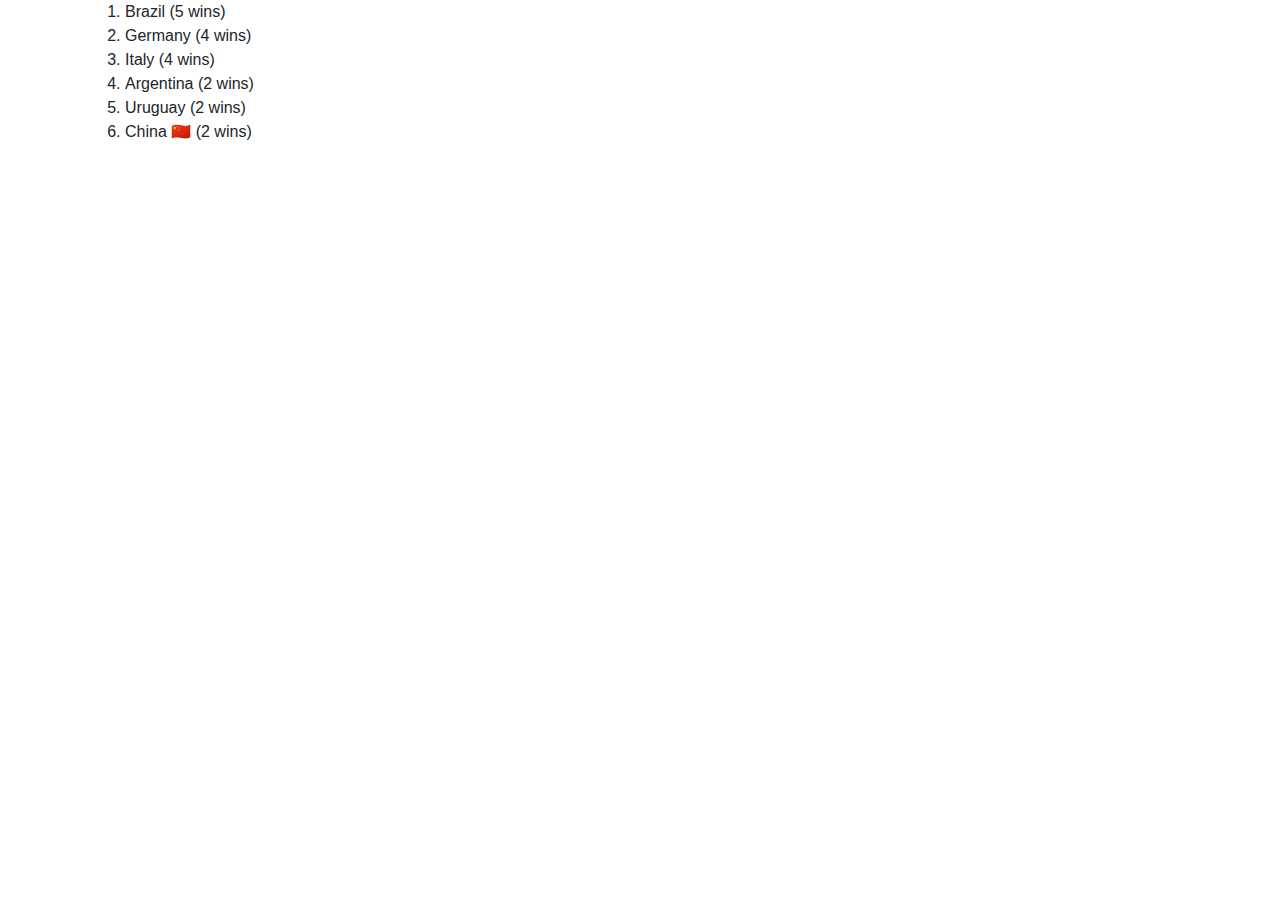
<file: 01-Select-element/index.html>
<!DOCTYPE html>
<html>
<head>
  <title>Ex 1. Select your first element!</title>
  <meta charset="utf-8">
  <meta http-equiv="X-UA-Compatible" content="IE=edge">
  <meta name="viewport" content="width=device-width, initial-scale=1">
  <link rel="shortcut icon" href="data:image/x-icon;" type="image/x-icon">
  <link rel="stylesheet" href="https://stackpath.bootstrapcdn.com/bootstrap/4.3.1/css/bootstrap.min.css">
</head>
<body>
  <div class="container">
    <!-- TODO: set an id attribute to the China list item -->

    <ol >
      <li>Brazil (5 wins)</li>
      <li>Germany (4 wins)</li>
      <li>Italy (4 wins)</li>
      <li>Argentina (2 wins)</li>
      <li>Uruguay (2 wins)</li>
      <li id="country">China 🇨🇳 (2 wins)</li>
    </ol>
    <p id="feedback" style="font-weight:bold"></p>
  </div>
  <script src="lib/select.js"> </script>

</body>
</html>
</file>
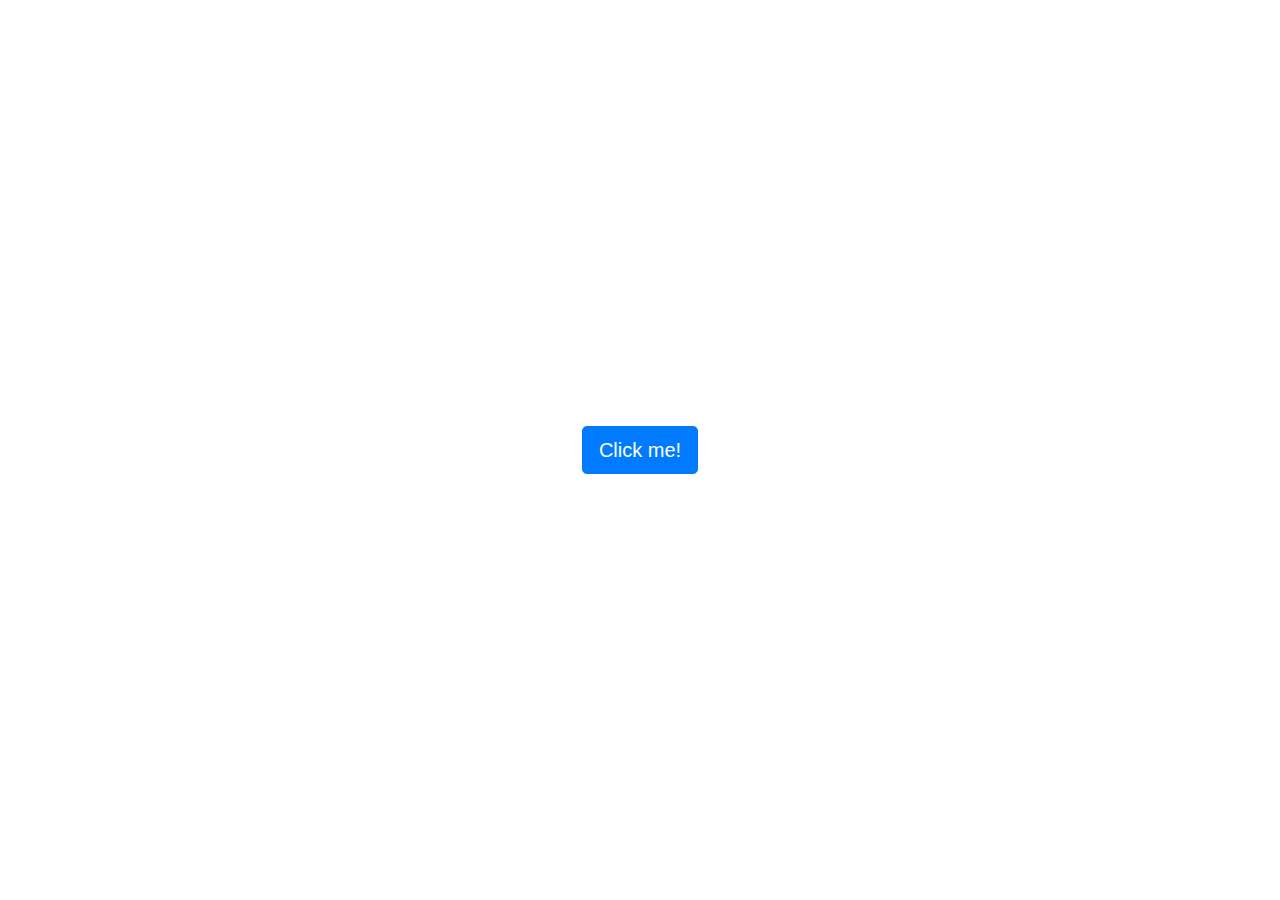
<file: 02-My-First-Event-Listener/index.html>
<!DOCTYPE html>
<html>
<head>
  <title>My first event listener 🐣</title>
  <meta charset="utf-8">
  <link rel="shortcut icon" href="data:image/x-icon;" type="image/x-icon">
  <link rel="stylesheet" href="https://stackpath.bootstrapcdn.com/bootstrap/4.3.1/css/bootstrap.min.css">
  <style>
    body {
      display: flex;
      height: 100vh;
      align-items: center;
      justify-content: center;
    }
  </style>
</head>
<body>
  <audio id="music" src="./sound.mp3"></audio>
  <button id="clickme" class="btn btn-primary btn-lg">
    Click me!
  </button>

  <script src="lib/listener.js">

  </script>
</body>
</html>
</file>
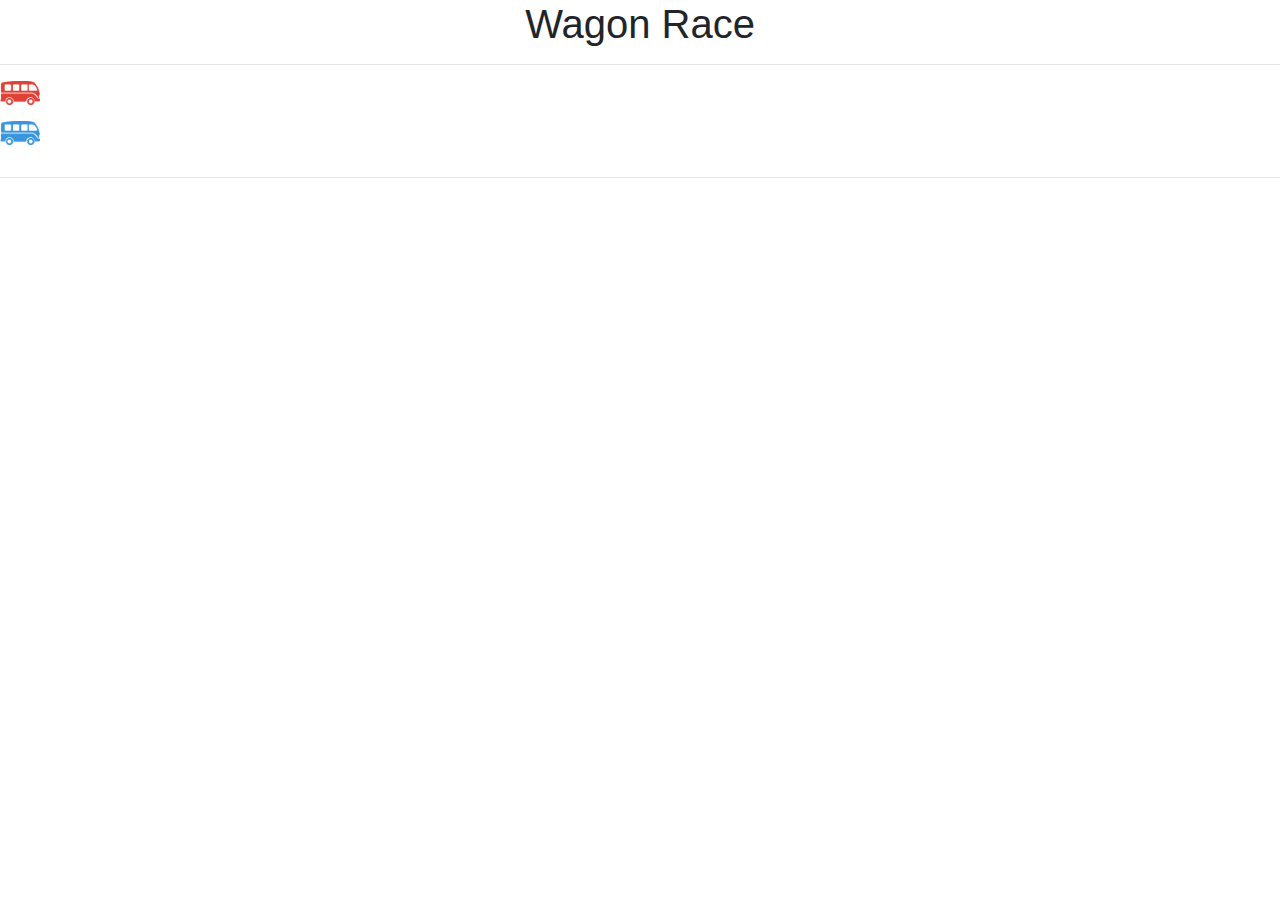
<file: 03-Wagon-Race/index.html>
<!DOCTYPE html>
<html>
  <head>
    <meta charset="utf-8">
    <meta http-equiv="X-UA-Compatible" content="IE=edge">
    <meta name="viewport" content="width=device-width, initial-scale=1">

    <title>Wagon Race 🏎</title>
    <link rel="shortcut icon" href="data:image/x-icon;" type="image/x-icon">

    <link rel="stylesheet" href="https://stackpath.bootstrapcdn.com/bootstrap/4.3.1/css/bootstrap.min.css">
    <link rel="stylesheet" href="style.css">
  </head>
  <body>
    <h1 class="text-center">Wagon Race</h1>
    <hr>
     <table class="racer_table">
  <tr id="player1_race">
    <td class="active"></td>
    <td ></td>
    <td></td>
    <td></td>
    <td ></td>
    <td ></td>
    <td></td>
    <td></td>
    <td ></td>
    <td ></td>
    <td></td>
    <td></td>
    <td ></td>
    <td ></td>
    <td></td>
    <td></td>
    <td ></td>
    <td ></td>
    <td></td>
    <td></td>
  </tr>
  <tr id="player2_race">
    <td class="active"></td>
    <td></td>
    <td></td>
    <td></td>
    <td></td>
    <td></td>
    <td></td>
    <td></td>
    <td></td>
    <td></td>
    <td></td>
    <td></td>
    <td></td>
    <td></td>
    <td></td>
    <td></td>
    <td></td>
    <td></td>
    <td></td>
    <td></td>
    <td></td>
  </tr>
  </table>
    <!-- You race HTML code here -->
    <hr>



    <script src="lib/wagon_race.js"></script>
  </body>
</html>
</file>
<file: 03-Wagon-Race/style.css>
.racer_table td {
  height: 40px;
  width: 40px;
}
.racer_table td.active {
  background-repeat: no-repeat;
  background-size: 100%;
}
#player1_race td.active {
  background-image: url("images/player_1.png");
}
#player2_race td.active {
  background-image: url("images/player_2.png");
}/* Your board style here */
</file>
